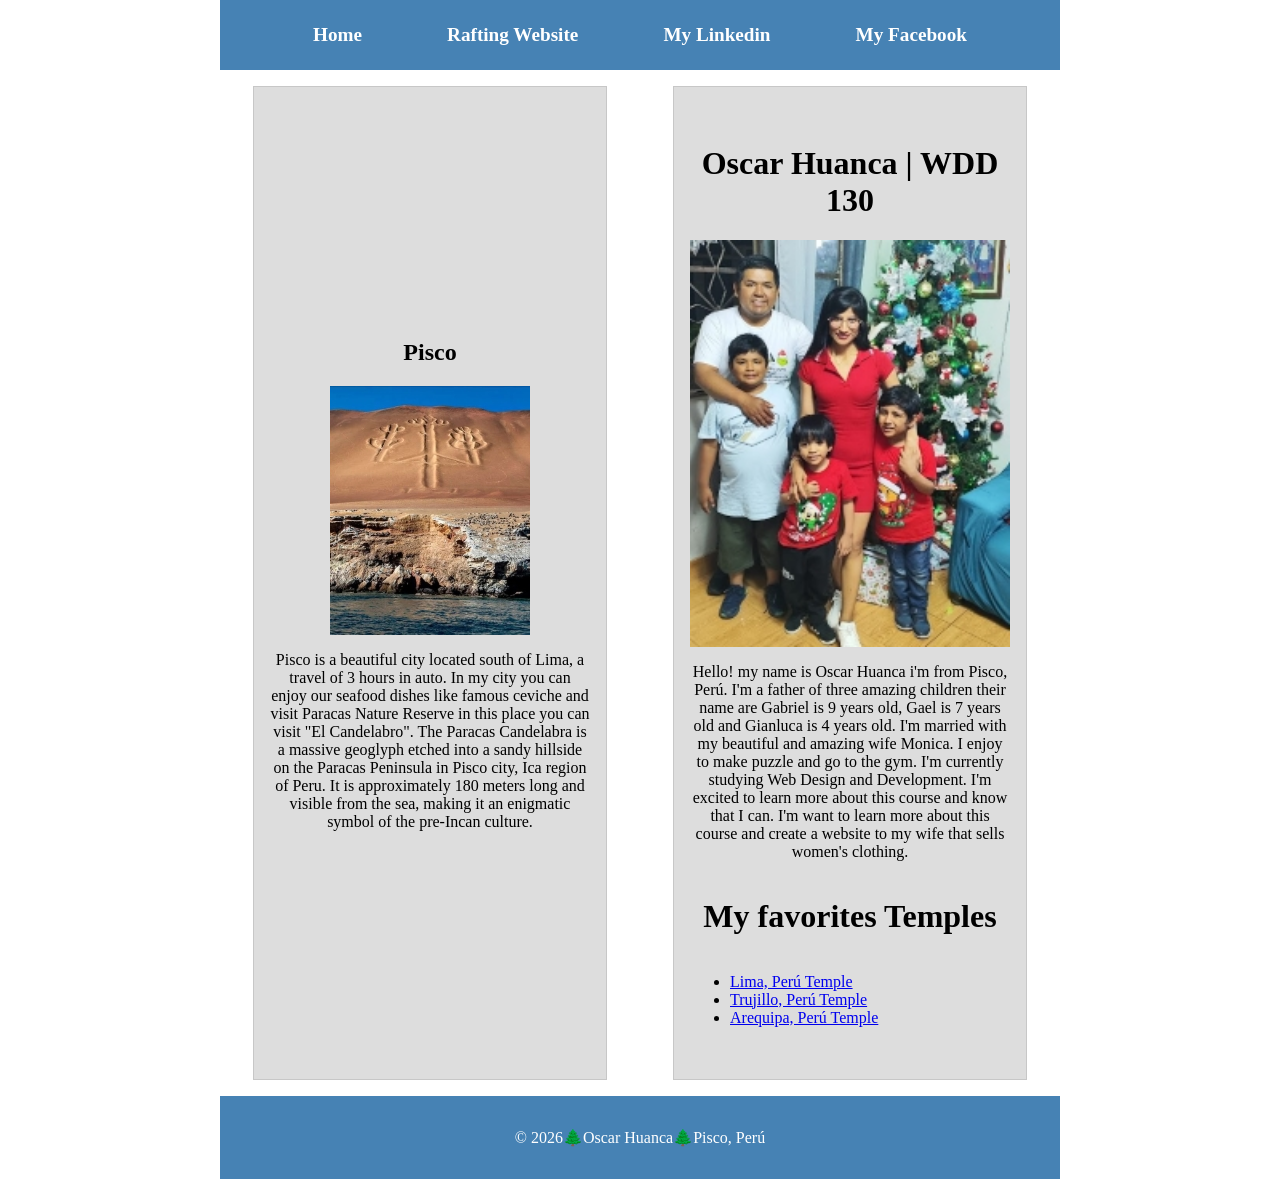
<file: index.html>
<!DOCTYPE html>
<html lang="en">

<head>
    <meta charset="UTF-8">
    <meta name="viewport" content="width=device-width, initial-scale=1.0">
    <meta name="description"
      content="Oscar Huanca, WDD130 This is My first Blog and I am going to show about who I am and places of my home, I hope enjoy it.">
    <meta name="author" content="Oscar Huanca">
    <title>Oscar Huanca | WDD 130</title>
    <link rel="stylesheet" href="styles/styles.css">
</head>

<body>
    <header>
        <nav>
            <a href="#">Home</a>
            <a href="wwr/">Rafting Website</a>
            <a href="https://www.linkedin.com/in/oscar-alejandro-huanca-maldonado-439781163/">My Linkedin</a>
            <a href="https://www.facebook.com/oscar.alejandro.598263">My Facebook</a>
        </nav>
    </header>
    <div class="grid">
    <main class="box">
        
        <h1>Oscar Huanca | WDD 130</h1>
        <img src="images/profile.jpg" alt="Hola soy Oscar Huanca y mi familia">
        <p>Hello! my name is Oscar Huanca i'm from Pisco, Perú. I'm a father of three amazing
            children their name are Gabriel is 9 years old, Gael is 7 years old and Gianluca is 4
            years old. I'm married with my beautiful and amazing wife Monica. I enjoy to make puzzle
            and go to the gym. I'm currently studying Web Design and Development. I'm excited to
            learn more about this course and know that I can. I'm want to learn more about this
            course and create a website to my wife that sells women's clothing.
        </p>
        <h1>My favorites Temples</h1>
    <ul>
        <li><a href="https://www.churchofjesuschrist.org/imgs/b800f5245ce311fb987aabd6ee6b2230b7c8b04f/full/640%2C/0/default" target="_blank">Lima, Perú Temple</a></li>
        <li><a href="https://www.churchofjesuschrist.org/imgs/9943a99ff243f011c0533e3633cf9ecee0829628/full/640%2C/0/default" target="_blank">Trujillo, Perú Temple</a></li>
        <li><a href="https://churchofjesuschrist.org/imgs/55f6c59ce8f9c093a9c689067f8674335de544e2/full/640%2C/0/default" target="_blank">Arequipa, Perú Temple</a></li>
    </ul>
    </main>
    
    <aside class="box">
        <h2>Pisco</h2>
        <img src="images/paracas-candelabro.jpg" alt="Candelabro de Pisco">
        <p>Pisco is a beautiful city located south of Lima, a travel of 3 hours in auto. In my city
            you can enjoy our seafood dishes like famous ceviche and visit Paracas Nature Reserve in
            this place you can visit "El Candelabro". The Paracas Candelabra is a massive geoglyph
            etched into a sandy hillside on the Paracas Peninsula in Pisco city, Ica region of Peru.
            It is
            approximately 180 meters long and visible from the sea, making it an enigmatic symbol of
            the pre-Incan culture.
        </p>
    </aside>
    </div>
    <footer>
        <p>© 2026🌲Oscar Huanca🌲Pisco, Perú</p>
    </footer>
    <br>
</body>

</html>
</file>
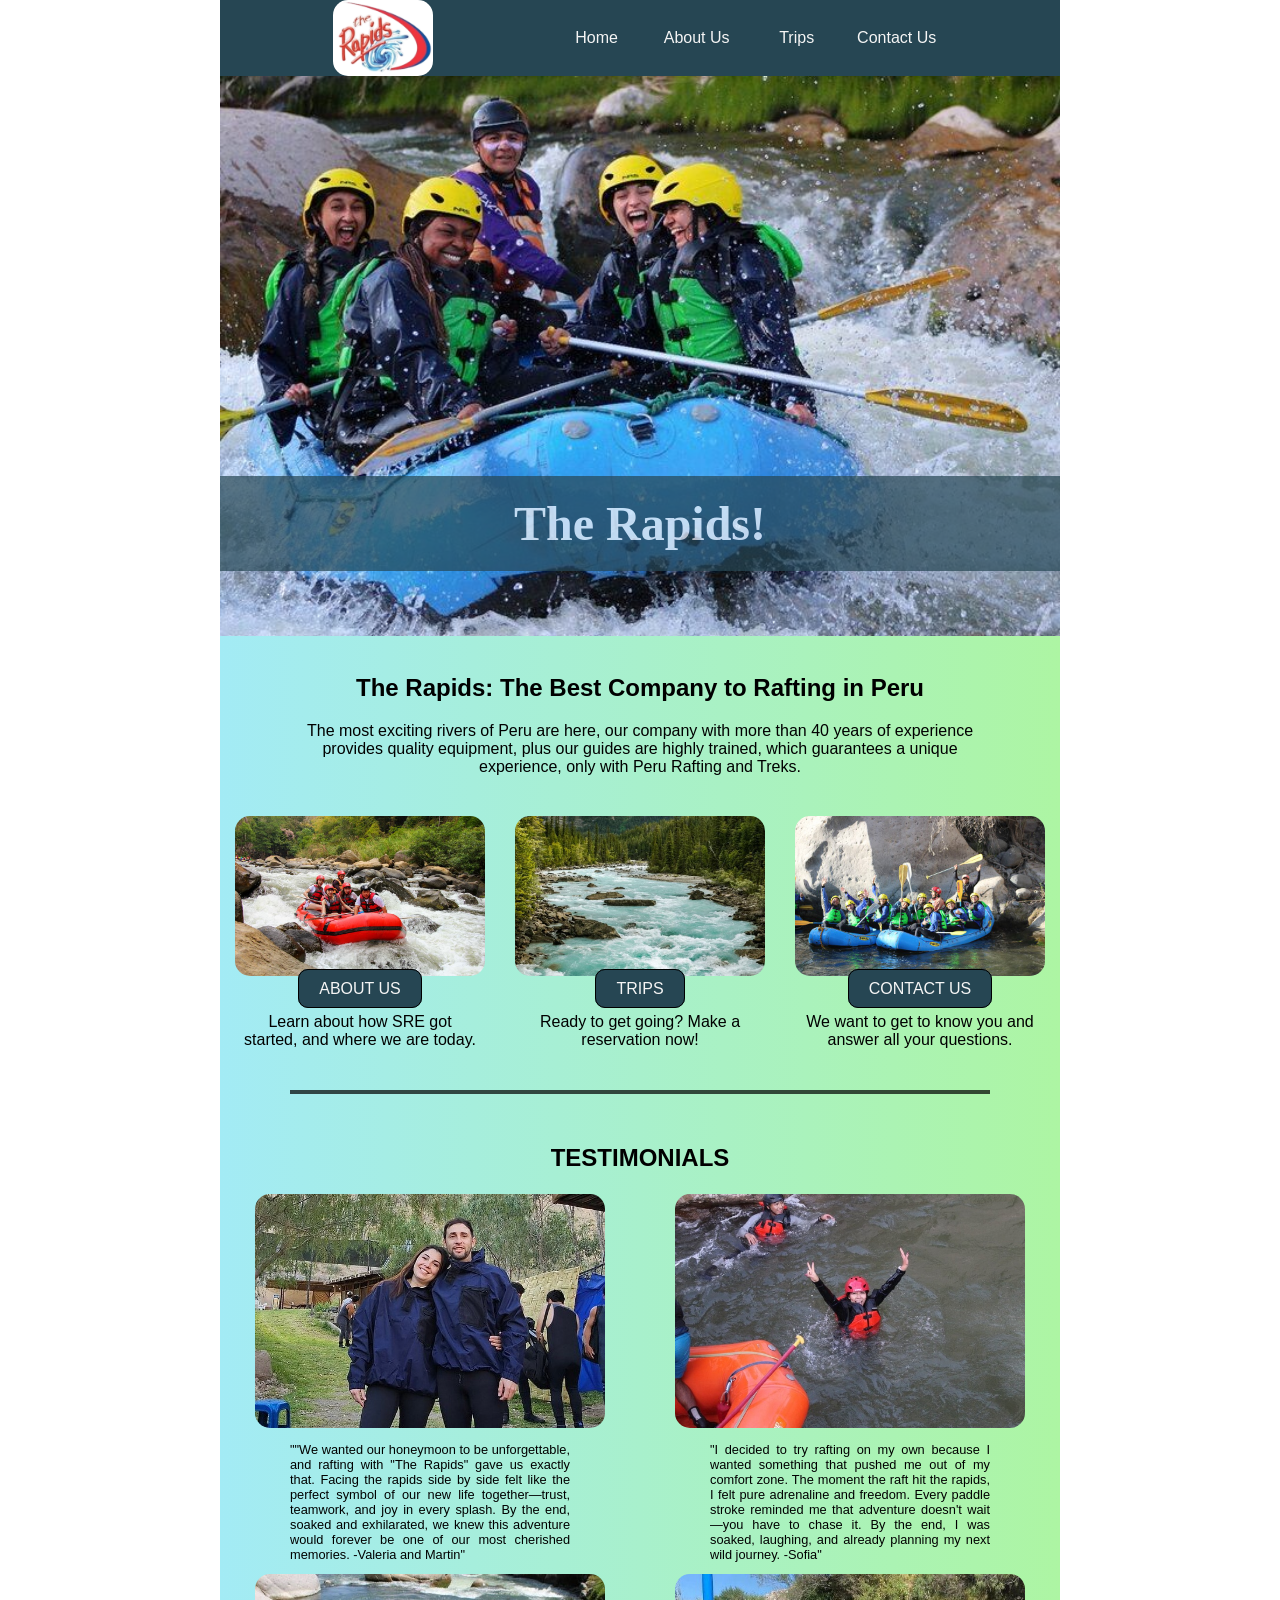
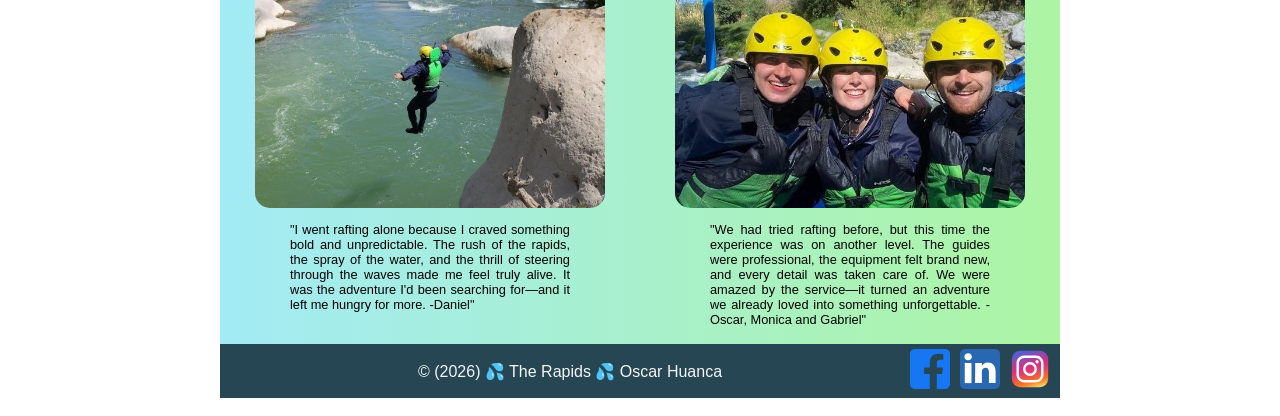
<file: wwr/index.html>
<!DOCTYPE html>
<html lang="en">

<head>
    <meta charset="UTF-8">
    <meta name="viewport" content="width=device-width, initial-scale=1.0">
    <meta name="description"
      content="Oscar Huanca, WDD130 This is My first Blog and I am going to show about who I am and places of my home, I hope enjoy it.">
    <meta name="author" content="Oscar Huanca">
    <title>Oscar Huanca | WDD 130</title>
    <link rel="stylesheet" href="styles/rafting.css">
</head>

<body>
    <header>
        <img src="images/rapids_logo.png" alt="The Rapids Logo">
        <nav>
            <a href="index.html" class="1">Home</a>
            <a href="about.html" class="2">About Us</a>
            <a href="trips.html" class="3">Trips</a>
            <a href="contact.html" class="4">Contact Us</a>
        </nav>
    </header>
    <main>
        <div class="hero-home">
            <article>
                <h1>The Rapids!</h1>
                <img src="images/home-img.jpg" width="840" alt="Main image ">
            </article>
        </div>
        <section class="container-home">
            <div class="container-h1">
                <h1>The Rapids: The Best Company to Rafting in Peru</h1>
                <p>The most exciting rivers of Peru are here, our company with more than 40 years of
                    experience
                    provides quality equipment, plus our guides are highly trained, which guarantees
                    a unique
                    experience, only with Peru Rafting and Treks.</p>
            </div>
            <figure class="rig-img">
                <img src="images/rafting-1.jpg" width="250" height="160" alt=""><br>
                <a href="about.html">ABOUT US</a>
                <p>Learn about how SRE got started, and where we are today.</p>
            </figure>
            <figure class="rig-img">
                <img src="images/trips-image.jpg" width="250" height="160" alt=""><br>
                <a href="trips.html">TRIPS</a>
                <p>Ready to get going? Make a reservation now!</p>
            </figure>
            <figure class="rig-img">
                <img src="images/link-contact-img.jpg" width="250" height="160" alt=""><br>
                <a href="contact.html">CONTACT US</a>
                <p>We want to get to know you and answer all your questions.</p>
            </figure>
        </section>
        <hr>
    </main>
    <aside class="box">
        <h2>TESTIMONIALS</h2>
        <figure>
            <img src="images/testimony-1.jpg" alt="Image of the first testimony">
            <figcaption>""We wanted our honeymoon to be unforgettable, and rafting with "The Rapids"
                gave us exactly that.
                Facing the rapids side by side felt like the perfect symbol of our new life
                together—trust,
                teamwork, and joy in every splash. By the end, soaked and exhilarated, we knew this
                adventure would
                forever be one of our most cherished memories. -Valeria and Martin" </figcaption>
        </figure>
        <figure>
            <img src="images/testimony-2.jpg" alt="Image of the second testimony">
            <figcaption>"I decided to try rafting on my own because I wanted something that pushed
                me out of my comfort
                zone. The moment the raft hit the rapids, I felt pure adrenaline and freedom. Every
                paddle stroke
                reminded me that adventure doesn't wait—you have to chase it. By the end, I was
                soaked, laughing,
                and already planning my next wild journey. -Sofia"</figcaption>
        </figure>
        <figure>
            <img src="images/testimony-3.jpg" alt="Image of the third testimony">
            <figcaption>"I went rafting alone because I craved something bold and unpredictable. The
                rush of the rapids, the
                spray of the water, and the thrill of steering through the waves made me feel truly
                alive. It was
                the adventure I'd been searching for—and it left me hungry for more. -Daniel"
            </figcaption>
        </figure>
        <figure>
            <img src="images/testimony-4.jpg" alt="Image of the fourth testimony">
            <figcaption>"We had tried rafting before, but this time the experience was on another
                level. The guides were
                professional, the equipment felt brand new, and every detail was taken care of. We
                were amazed by
                the service—it turned an adventure we already loved into something unforgettable.
                -Oscar, Monica and Gabriel"</figcaption>
        </figure>
    </aside>
    </div>
    <footer>
        <nav class="socialmedia">
            <p>© (2026) 💦 The Rapids 💦 Oscar Huanca</p>
            <div class="socialweb">
                <a href="https://facebook.com"><img src="images/facebook.svg"
                      alt="Facebook Icon"></a>
                <a href="https://linkedin.com"><img src="images/linkedin.svg"
                      alt="LinkedIn Icon"></a>
                <a href="https://instagram.com"><img src="images/instagram.svg"
                      alt="Instagram Icon"></a>
            </div>
        </nav>
    </footer>
    <br>
</body>

</html>
</file>
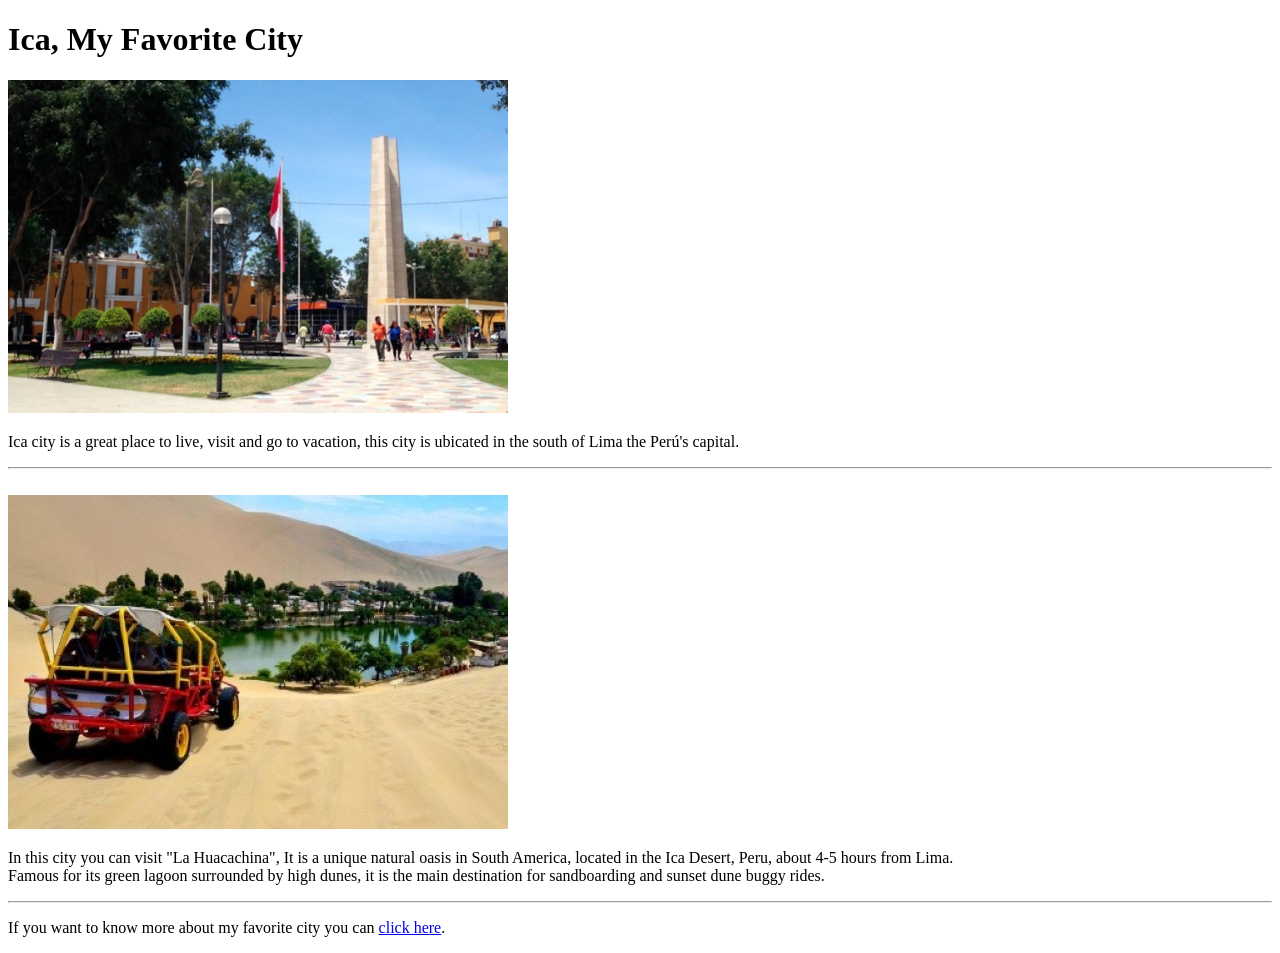
<file: week01/favorite-city.html>
<!DOCTYPE html>
<html lang="en-US">

<head>
    <meta charset="UTF-8">
    <meta name="viewport" content="width=device-width, initial-scale=1.0">
    <title>Ica my favorite city</title>
</head>

<body>
    <h1>Ica, My Favorite City</h1>
    <img src="images/ica-plaza-de-armas.jpg" alt="Ica, Plaza de Arnas">
    <p>Ica city is a great place to live, visit and go to vacation, this city is ubicated in the
        south of Lima the Perú's capital.</p>
    <hr><br>
    <img src="images/huacachina-ica.jpg" alt="Huacachina Oasis">
    <p>In this city you can visit "La Huacachina", It is a unique natural oasis in South
        America,
        located in the Ica Desert, Peru, about 4-5 hours from
        Lima. <br>Famous for its green lagoon surrounded by high dunes, it is the main destination
        for sandboarding and sunset dune buggy rides. </p>
    <hr>
    <p>If you want to know more about my favorite city you can <a target="_blank"
          href="https://www.youtube.com/watch?v=APFljfjcNtE">click here</a>.</p>
</body>

</html>
</file>
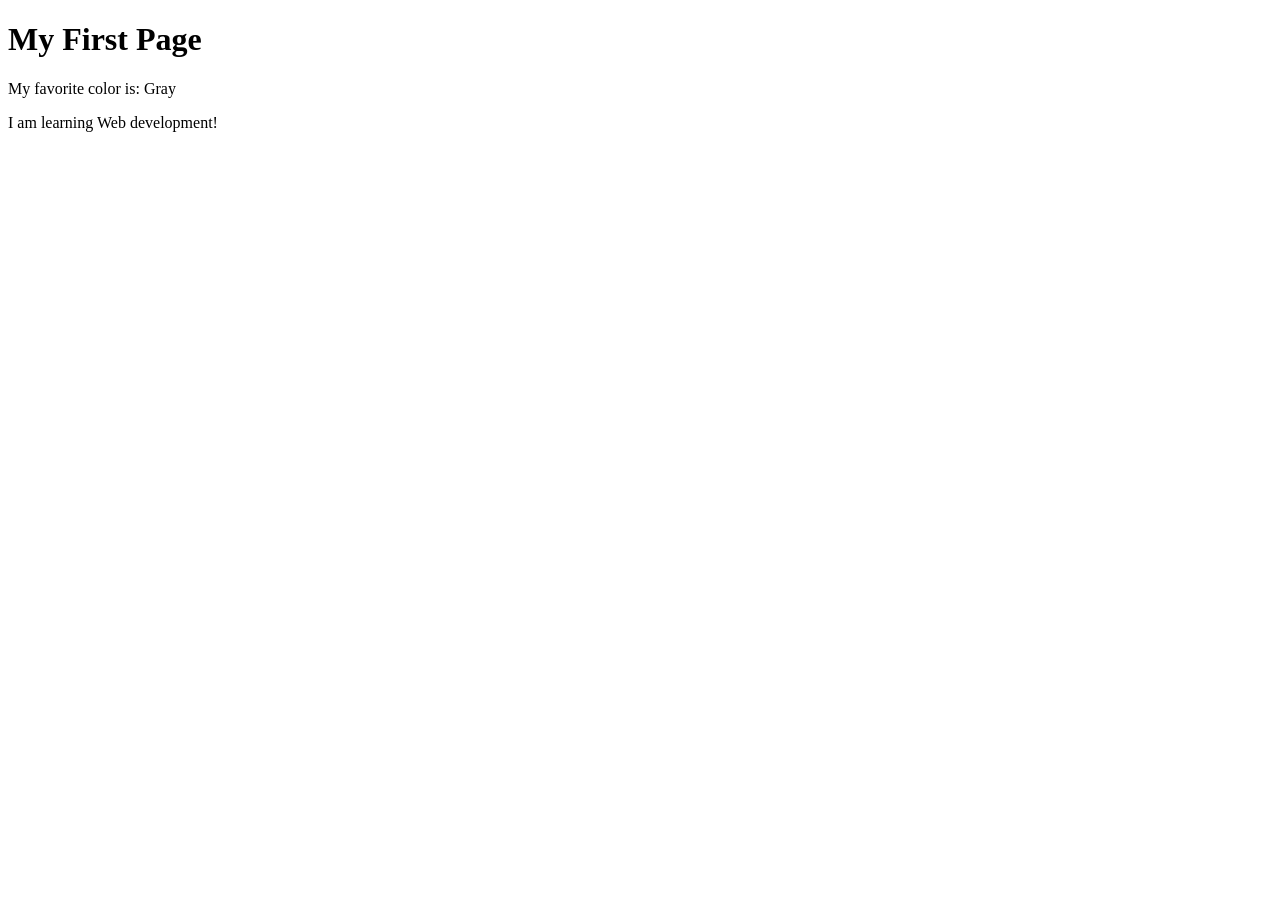
<file: week01/first-page.html>
<!DOCTYPE html>
<html lang="en">

<head>
    <meta charset="UTF-8">
    <meta name="viewport" content="width=device-width, initial-scale=1.0">
    <title>My First Page</title>
</head>

<body>
    <h1>My First Page</h1>
    <p>My favorite color is: Gray</p>
    <p>I am learning Web development!</p>
</body>

</html>
</file>
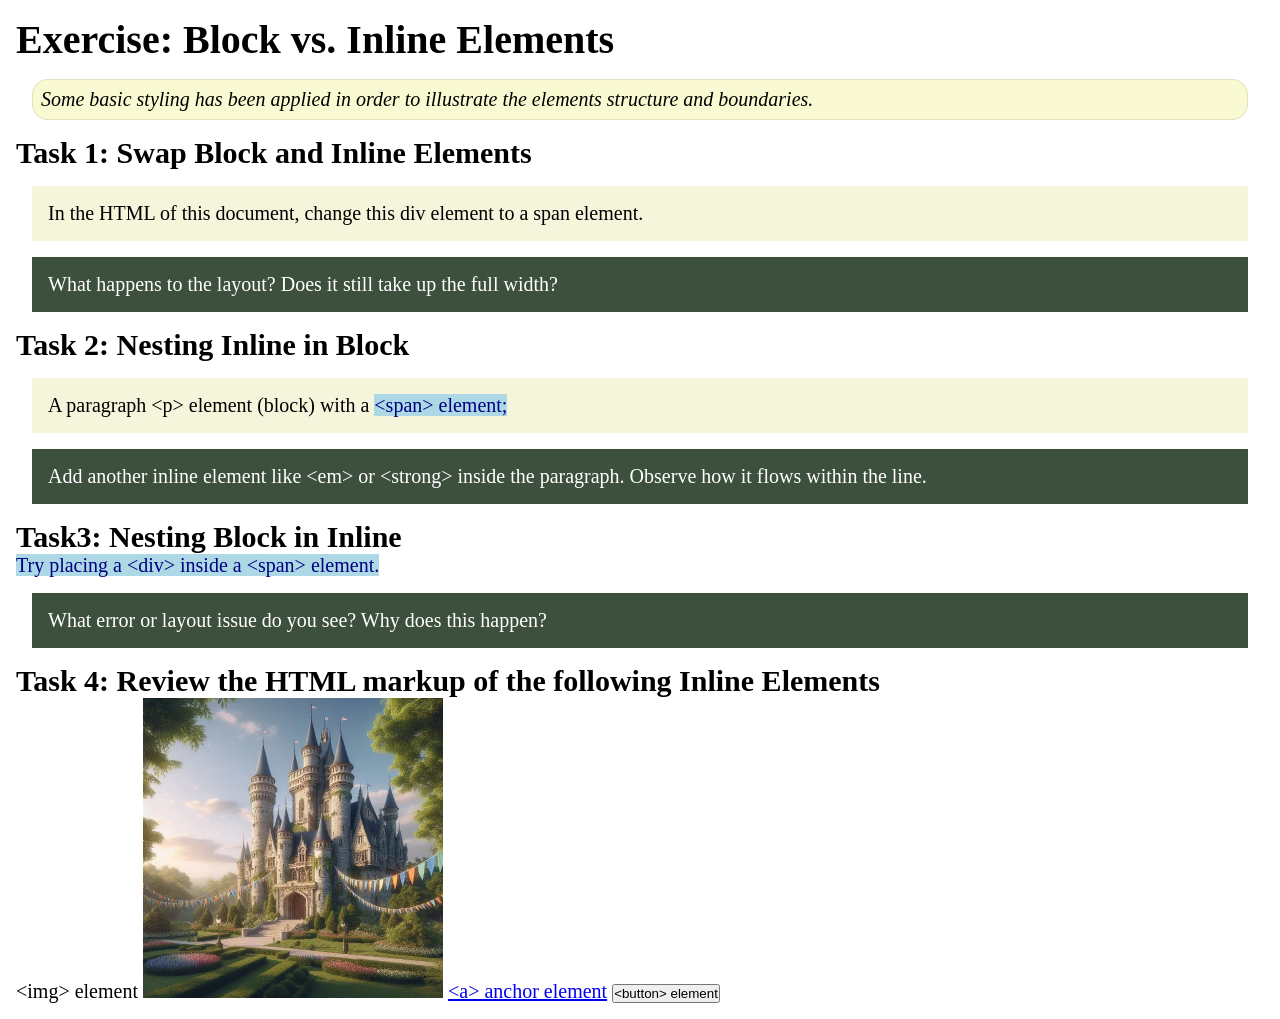
<file: week02/block-vs-inline.html>
<!DOCTYPE html>
<html lang="en">

<head>
    <meta charset="UTF-8">
    <meta name="viewport" content="width=device-width, initial-scale=1.0">
    <title>Exercise: Block vs. Inline Elements</title>
    <link rel="stylesheet" href="styles/block-vs-inline.css">
</head>

<body>
    <main>
        <h1>Exercise: Block vs. Inline Elements</h1>
        <p class="note">Some basic styling has been applied in order to illustrate the elements structure and
            boundaries.</p>

        <h2>Task 1: Swap Block and Inline Elements</h2>
        <div>In the HTML of this document, change this div element to a span element.</div>

        <p class="question">What happens to the layout? Does it still take up the full width?</p>

        <h2>Task 2: Nesting Inline in Block</h2>
        <p>A paragraph &lt;p&gt; element (block) with a <span>&lt;span&gt; element;</span></p>
        <p class="question">Add another inline element like &lt;em&gt; or &lt;strong&gt; inside the paragraph. Observe
            how it flows within the line.</p>

        <h2>Task3: Nesting Block in Inline</h2>
        <span>Try placing a &lt;div&gt; inside a &lt;span&gt; element.</span>
            <p class="question">What error or layout issue do you see? Why does this happen?</p>


            <h2>Task 4: Review the HTML markup of the following Inline Elements</h2>
        &lt;img&gt; element
        <img src="images/castle.webp" alt="placeholder image (images are inline)" width="300" height="300">
        <a href="https://churchofjesuschrist.org">&lt;a&gt; anchor element</a>
        <button type="button">&lt;button&gt; element</button>
    </main>
</body>

</html>
</file>
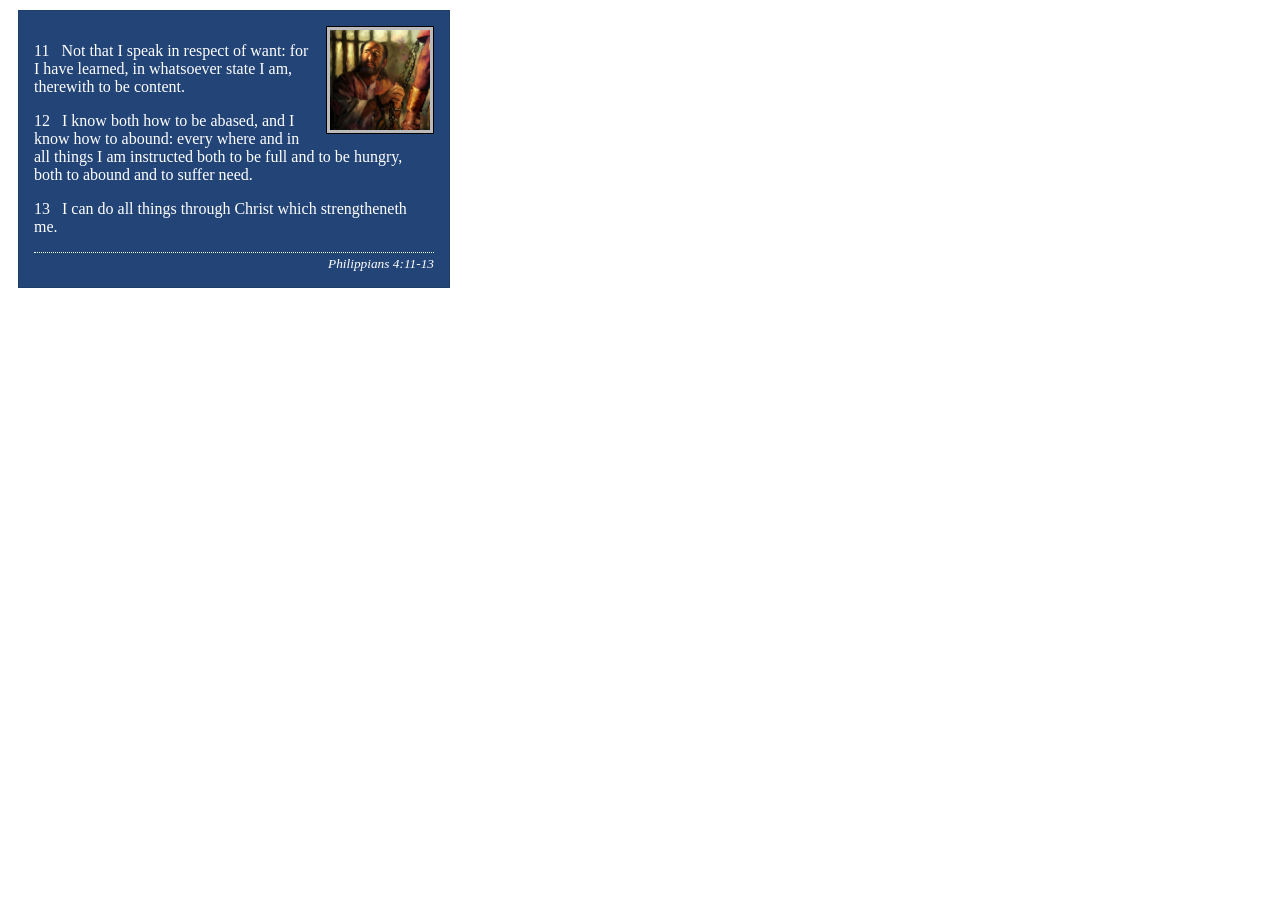
<file: week02/box-model-solution.html>
<!DOCTYPE html>
<html lang="en">
<head>
    <meta charset="UTF-8">
    <meta name="viewport" content="width=device-width, initial-scale=1.0">
    <title>Box Model Activity</title>
    <link rel="stylesheet" href="styles/box-model-solution.css">
</head>
<body>
    <main>
        <div class="callout">
            <img src="images/apostle-paul-imprisoned.webp" alt="Paul the Apostle - Imprisoned in Rome" width="200" height="200">
            <blockquote>
                <p>11 &nbsp; Not that I speak in respect of want: for I have learned, in whatsoever state I am, therewith to be content.</p>
                <p>12 &nbsp; I know both how to be abased, and I know how to abound: every where and in all things I am instructed both to be full and to be hungry, both to abound and to suffer need.</p>
                <p>13 &nbsp; I can do all things through Christ which strengtheneth me.</p>
            </blockquote>
            <cite>Philippians 4:11-13</cite>
        </div>
    </main>
</body>
</html>
</file>
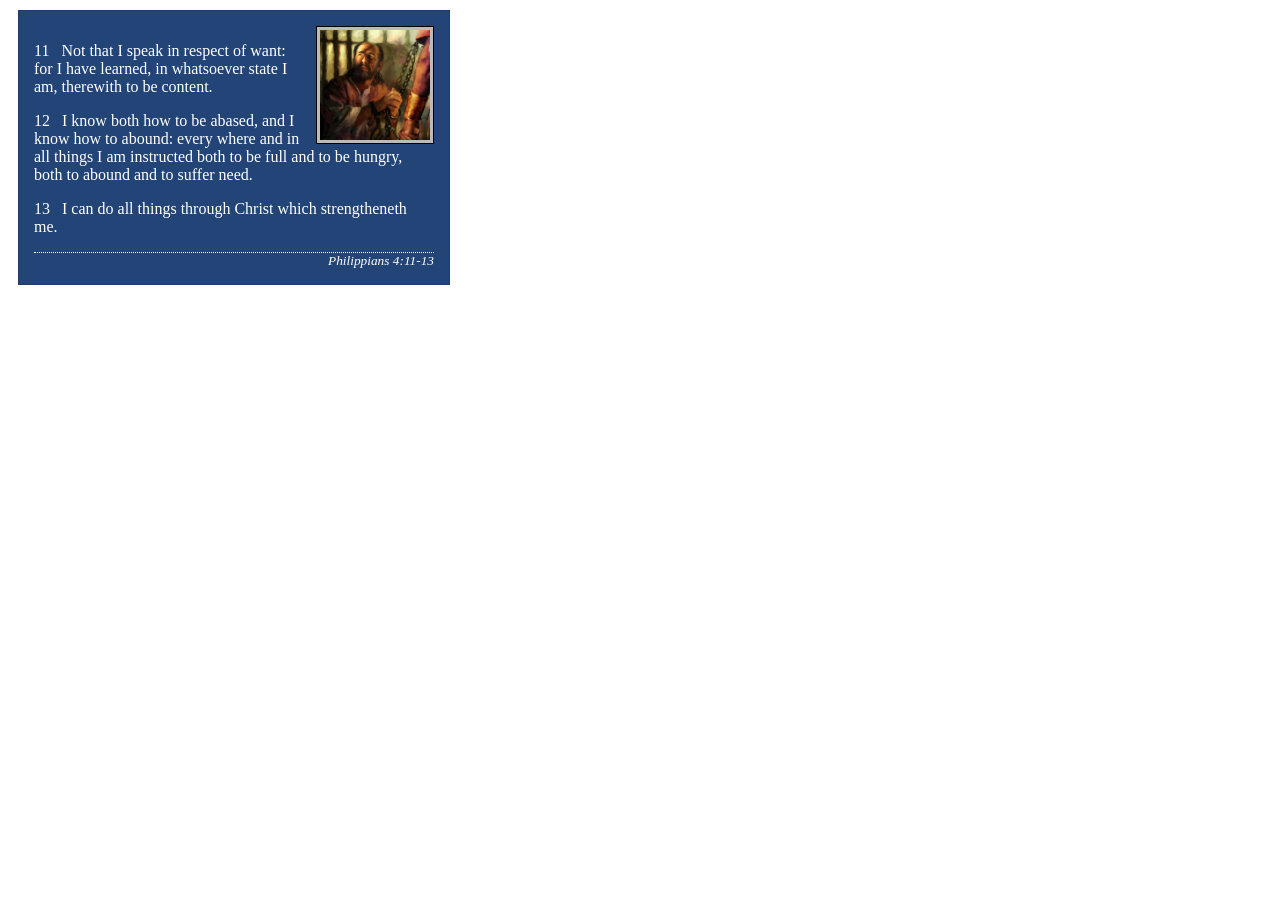
<file: week02/box-model.html>
<!DOCTYPE html>
<html lang="en">

<head>
    <meta charset="UTF-8">
    <meta name="viewport" content="width=device-width, initial-scale=1.0">
    <title>Box Model Activity</title>
    <link rel="stylesheet" href="styles/box-model.css">
</head>

<body>
    <main>
        <div class="callout">
            <img src="images/apostle-paul-imprisoned.webp"
              alt="Paul the Apostle - Imprisoned in Rome" width="200" height="200">
            <blockquote>
                <p>11 &nbsp; Not that I speak in respect of want: for I have learned, in whatsoever
                    state I am, therewith to be content.</p>
                <p>12 &nbsp; I know both how to be abased, and I know how to abound: every where and
                    in all things I am instructed both to be full and to be hungry, both to abound
                    and to suffer need.</p>
                <p>13 &nbsp; I can do all things through Christ which strengtheneth me.</p>
            </blockquote>
            <cite>Philippians 4:11-13</cite>
        </div>
    </main>
</body>

</html>
</file>
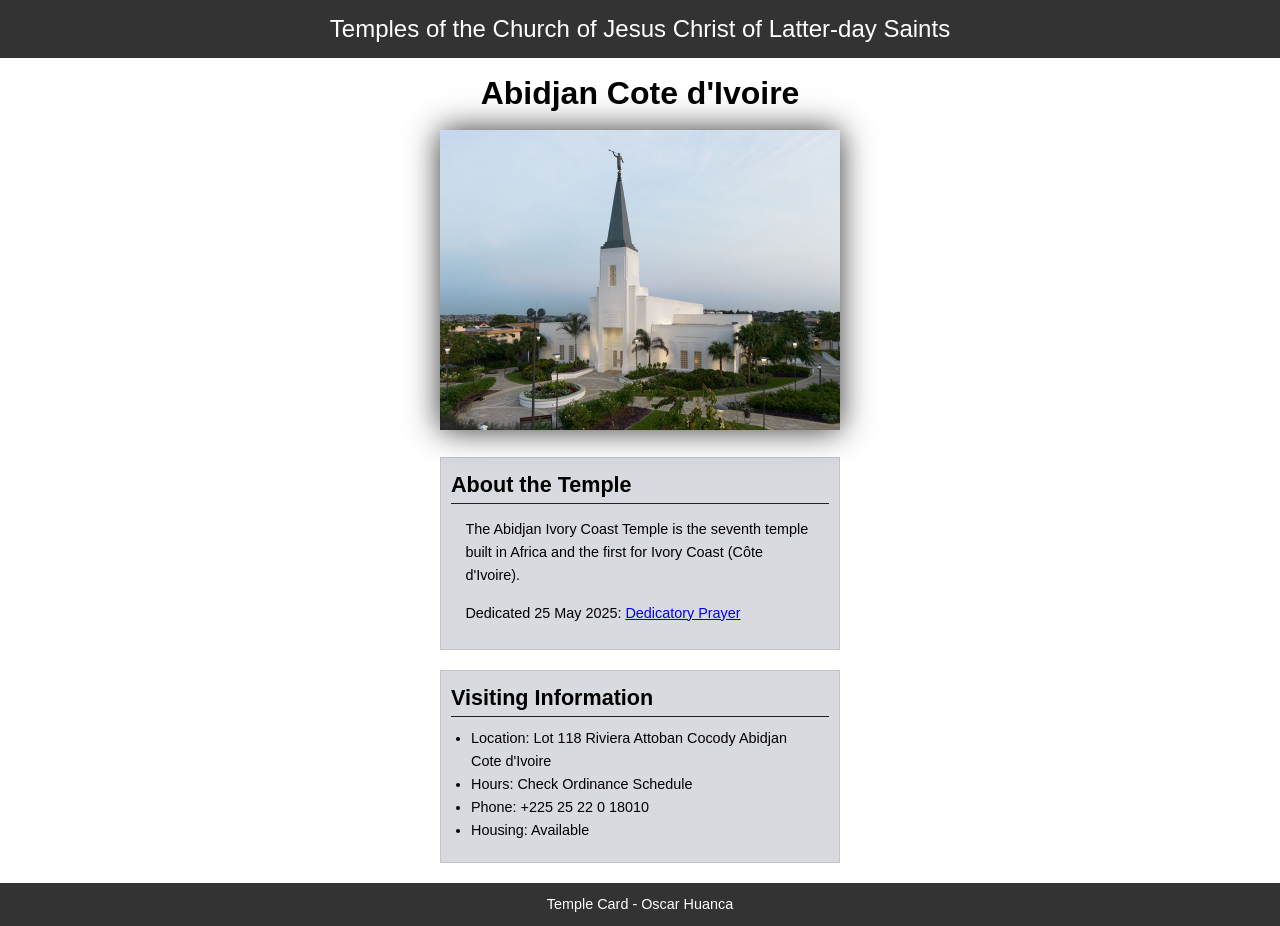
<file: week02/temple.html>
<!DOCTYPE html>
<html lang="en">

<head>
    <meta charset="UTF-8">
    <meta name="viewport" content="width=device-width, initial-scale=1.0">
    <title>Temple Card - Abidjan Cote d'Ivoire</title>
    <link rel="stylesheet" href="styles/temple.css">
</head>

<body>
    <header>
        <p>Temples of the Church of Jesus Christ of Latter-day Saints</p>
    </header>
    <main>
        <h1>Abidjan Cote d'Ivoire</h1>
        <picture>
            <img src="images/abidjan-ivory-coast.jpeg" alt="Abidjan Cote d'Ivoire Temple">
        </picture>
        <section>
            <h2>About the Temple</h2>
            <p>The Abidjan Ivory Coast Temple is the seventh temple built in Africa and the first
                for Ivory Coast (Côte
                d'Ivoire).</p>
            <p>Dedicated 25 May 2025: <a
                  href="https://www.churchofjesuschrist.org/temples/dedicatory-prayer/abidjan-ivory-coast-temple/2025-05-25?lang=eng"
                  target="_blank" rel="noopener noreferrer">Dedicatory Prayer</a></p>
        </section>
        <section>
            <h2>Visiting Information</h2>
            <ul>
                <li>Location: Lot 118 Riviera Attoban Cocody Abidjan Cote d'Ivoire</li>
                <li>Hours: Check Ordinance Schedule</li>
                <li>Phone: +225 25 22 0 18010</li>
                <li>Housing: Available</li>
            </ul>
        </section>
    </main>
    <footer>
        <p>Temple Card - Oscar Huanca</p>
    </footer>
</body>

</html>
</file>
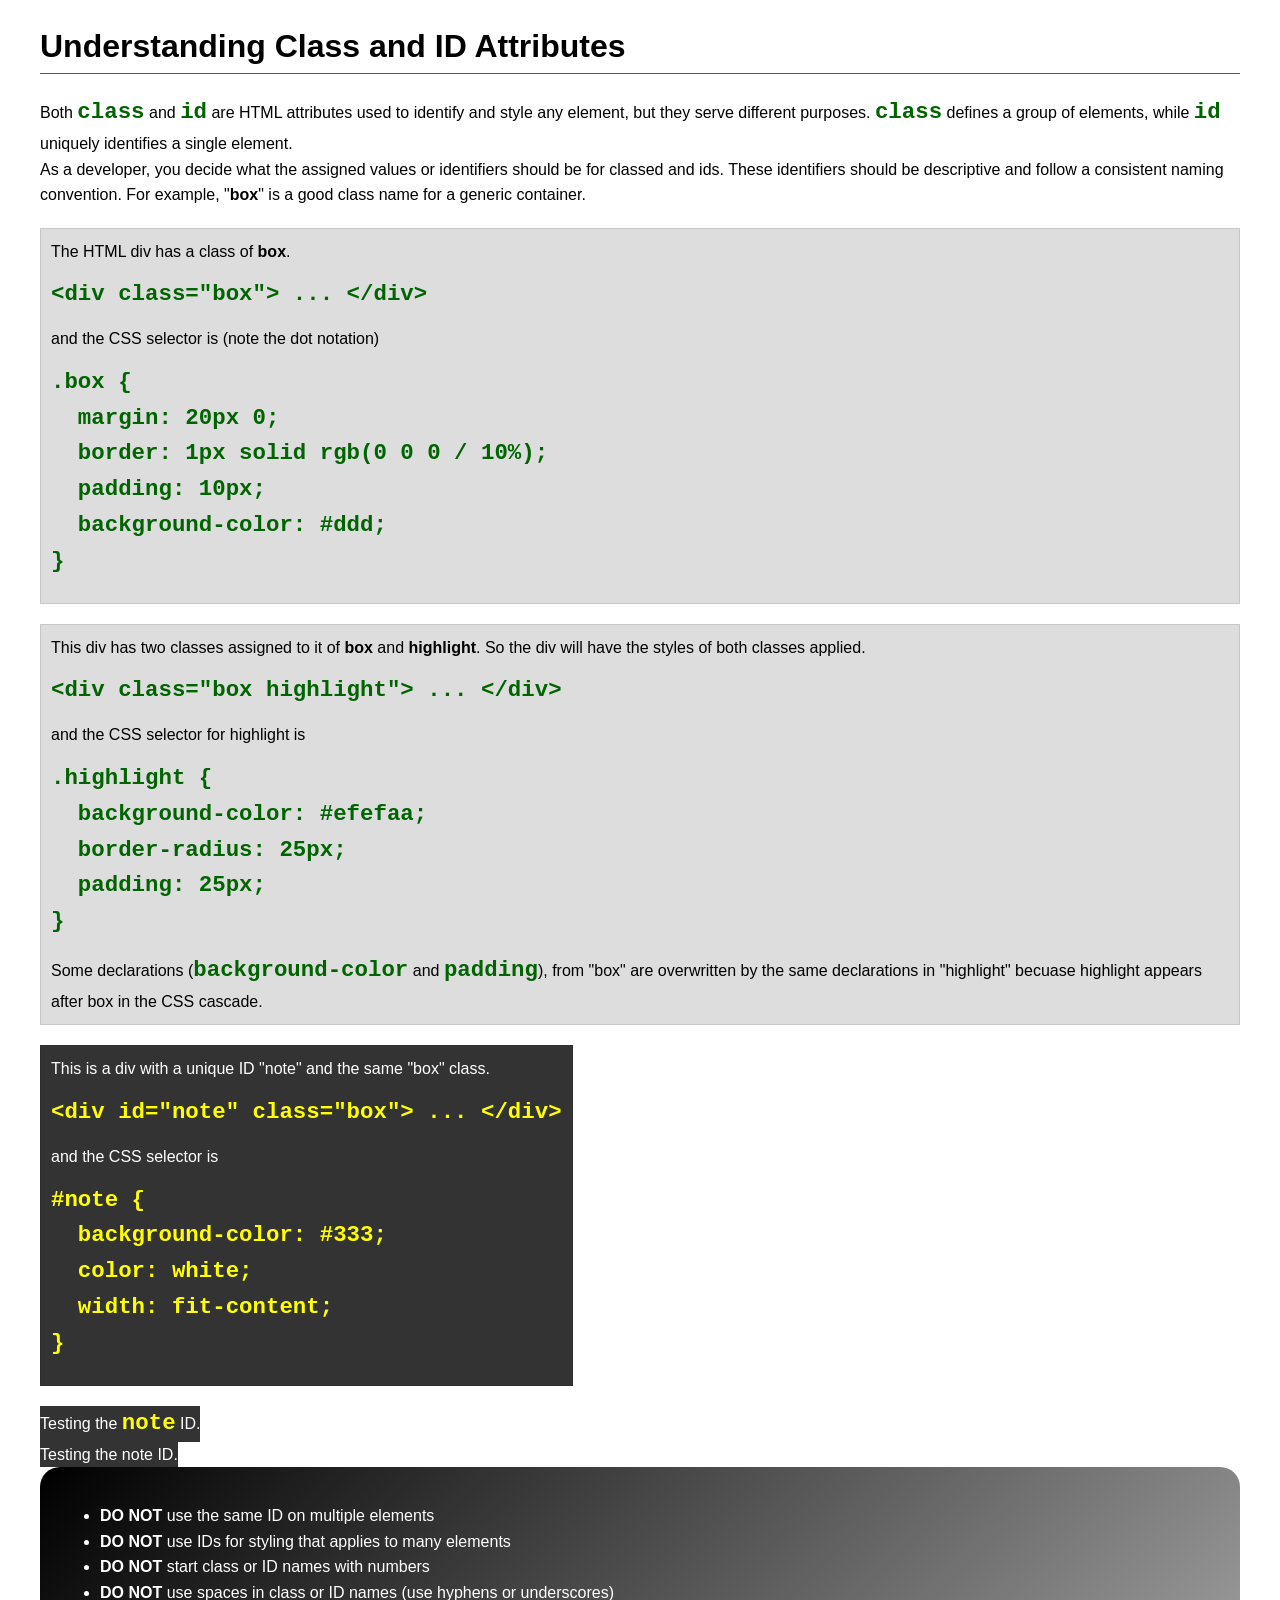
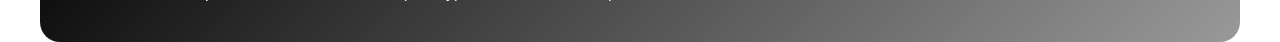
<file: week03/class-and-id.html>
<!DOCTYPE html>
<html lang="en">

<head>
    <meta charset="UTF-8">
    <meta name="viewport" content="width=device-width, initial-scale=1.0">
    <title>Class vs ID Attributes</title>
    <link rel="stylesheet" href="styles/class-and-id.css">
</head>

<body>
    <h1>Understanding Class and ID Attributes</h1>
    <p>Both <code>class</code> and <code>id</code> are HTML attributes used to identify and style any element, but they
        serve different purposes. <code>class</code> defines a group of elements, while <code>id</code> uniquely
        identifies a single element.</p>
    <p>As a developer, you decide what the assigned values or identifiers should be for classed and ids. These
        identifiers should be
        descriptive and follow a consistent naming convention. For example, "<strong>box</strong>" is a good class name
        for a generic container.</p>
    <div class="box">
        <p>The HTML div has a class of <strong>box</strong>.</p>
        <pre><code class="html">&lt;div class="box"&gt; ... &lt;/div&gt;</code></pre>
        and the CSS selector is (note the dot notation)
        <pre><code class="css">.box {
  margin: 20px 0;
  border: 1px solid rgb(0 0 0 / 10%);
  padding: 10px;
  background-color: #ddd; 
}</code></pre>
    </div>

    <div class="box">
        <p>This div has two classes assigned to it of <strong>box</strong> and <strong>highlight</strong>. So the div
            will have the styles of both classes applied.</p>
        <pre><code class="html">&lt;div class="box highlight"&gt; ... &lt;/div&gt;</code></pre>
        and the CSS selector for highlight is
        <pre><code class="css">.highlight {
  background-color: #efefaa;
  border-radius: 25px;
  padding: 25px;
}</code></pre>
<p>Some declarations (<code>background-color</code> and <code>padding</code>), from "box" are overwritten by the same declarations in "highlight" becuase highlight appears after box in the CSS cascade.</p>
    </div>

    <div id="note" class="box">
        <p>This is a div with a unique ID "note" and the same "box" class.</p>
        <pre><code class="html">&lt;div id="note" class="box"&gt; ... &lt;/div&gt;</code></pre>
        and the CSS selector is
        <pre><code class="css">#note {
  background-color: #333;
  color: white;
  width: fit-content;
}</code></pre>
    </div>

    <div id="note">
        <p>Testing the <code>note</code> ID.</p>
    </div>

    <div id="note">
        <p>Testing the note ID.</p>
    </div>

    <section id="best-practice">
        <ul>
            <li><strong>DO NOT</strong> use the same ID on multiple elements</li>
            <li><strong>DO NOT</strong> use IDs for styling that applies to many elements</li>
            <li><strong>DO NOT</strong> start class or ID names with numbers</li>
            <li><strong>DO NOT</strong> use spaces in class or ID names (use hyphens or underscores)</li>
        </ul>
    </section>




</body>

</html>
</file>
<file: styles/styles.css>
/* * {
    margin: 0;
    padding: 0;
    box-sizing: border-box;
}

:root {
    --principal-text-color: #ffffff;
    --second-text-color: #333;
    --hover-color: cornflowerblue;
    --pad-0: 0rem;
    --pad-1: 1rem;
    --border: 1px solid rgb(0 0 0 / 0.2);
    --bs: 0 0 0.5rem rgba(0 0 0 / .6);
}

nav {
    max-width: 840px;
}

main {
    max-width: 840px;
}

aside {
    max-width: 840px;
}

nav {
    width: 20rem;
    margin: 1rem;
    background-color: #333;
    padding: 1rem;
}

nav a {
    background-color: #333;
    padding: 0rem;
    color: #ffffff;
    text-align: center;
    display: block;
}

header a {
    transition: color 0.3s ease;
    color: #ffffff;
    text-decoration: none;
}

header a:hover {
    color: cornflowerblue;
}

main {
    width: 550px;
}

main img {
    width: 150px;
    height: auto;
    border: 1px solid rgb(0 0 0 / 0.2);
    padding: .5rem;
    box-shadow: 0 0 0.5rem rgba(0 0 0 / .6);
    float: right;
    margin: 0 0 1rem 1rem;
}

ul {
    text-align: justify;
    /* margin: 1rem; */
/* }

li a {
    margin-left: 1rem;
    padding: 0rem;
    color: #333;
    text-align: justify;
    display: block;
}

li a:hover {
    color: cornflowerblue;
}

aside {
    width: 20rem;
    margin: 1rem;
    border: 1px solid rgb(0 0 0 / 0.2);
    padding: 1rem;
    background-color: #eee;
    color: #333;
    text-align: center;
    position: relative;
}

aside img {
    width: 200px;
    height: auto;
    box-shadow: 0 0 0.5rem rgba(0 0 0 / .6);
}

aside h2 {
    position: absolute;
    top: 100px;
    left: 200px;
}

h1 {
    color: #000;
}

hr {
    width: 20rem;
    margin-left: 15px;
}

aside p {
    padding: 0;
    text-align: justify;
}

main p {
    padding: 0;
    text-align: justify;
}

footer {
    width: 20rem;
    margin-top: 15px;
    margin-left: 15px;
    border-top: 1px solid #000;
    text-align: center;
    background-color: #333;
    padding: 1rem;
    color: #ffffff;
}

/* Class Selectors */



header, footer, body {
  max-width: 840px;
  margin: 0 auto;
  text-align: center;
}

nav, footer {
  background-color: steelblue;
  padding: 1rem;
  display: flex;
  justify-content: space-evenly;
  align-items: center;
}

nav a {
  display: block;
  padding: 0.5rem;
  text-decoration: none;
  font-size: 1.2rem;
  font-weight: 700;
  color: #fff; /* shorthand for white */
}

.grid {
  display: grid;
  display: flex;
  flex-direction: row-reverse; 
  /* grid-template-rows: 100%; */
  justify-content: space-around;
}

ul {
    text-align: justify;
}
    
aside {
  grid-row: 1/2;
  position: relative;
  align-items: center;
}

.box {
    display: flex;
    flex-direction: column;
    justify-content: center;
    width: 20rem;
    height: 60rem;
    margin: 1rem;
    border: 1px solid rgb(0 0 0 / 10%);
    padding: 1rem;
    background-color: #ddd;
    color: #000;
}

footer {
    color: #fff;
}
</file>
<file: wwr/styles/rafting.css>
:root {
    --primary-color: #fff;
    /* forest green */
    --secondary-color: #f4a261;
    /* warm sand */
    --accent1-color: #264653;
    /* dark slate blue */
    --accent2-color: #312a93;
    /* light golden yellow */
    --white-color: #f5f5f5;
    /* White */
    --heading-font: "Times New Roman", "Georgia", serif;
    --body-font: Arial, Helvetica, sans-serif;
}

* {
    margin: 0;
    padding: 0;
    box-sizing: border-box;
}

body {
    font-family: var(--body-font);
}

header,
main,
aside,
section,
footer {
    width: 840px;
    margin: 0 auto;
    border: 1px solid var(--black-color);
}

main,
aside {
    background: linear-gradient(to right, #a3ebf5, #adf5a3);
    padding-bottom: 20px;
}

header {
    background-color: var(--accent1-color);
    display: flex;
    flex-direction: row;
    justify-content: space-evenly;
    align-items: center;
    color: var(--white-color);
}

header img {
    width: 100px;
    border-radius: 15px;
}

header nav {
    display: grid;
    grid-template-columns: repeat(4, 100px);
    grid-template-rows: 50px;
    place-items: center;
    border-radius: 10px;
}

header a {
    color: var(--white-color);
    text-decoration: none;
}

header a:hover {
    display: grid;
    color: #7fdd7a;
    width: 100px;
    height: 50px;
    border: 1px solid #7fdd7a;
    border-radius: 10px;
    place-items: center;
    transition: 0.8s;
}

.hero-about {
    position: relative;
}

.hero-about h1 {
    font-family: var(--heading-font);
    color: var(--primary-color);
    position: absolute;
    bottom: 450px;
    width: 100%;
    opacity: 0.9;
    background-color: var(--accent1-color);
    text-align: center;
    padding: 20px 0px;
    font-size: 2.5rem;
    margin-left: -10px;
}

.hero-trips h1 {
    font-family: var(--heading-font);
    color: var(--primary-color);
    font-size: 3rem;
    position: absolute;
    background-color: var(--accent1-color);
    opacity: 0.7;
    text-align: center;
    width: 840px;
    padding: 20px 0px;
    margin-top: 80px;
}

.hero-home h1 {
    font-family: var(--heading-font);
    color: var(--primary-color);
    font-size: 3rem;
    position: absolute;
    background-color: var(--accent1-color);
    opacity: 0.7;
    text-align: center;
    width: 840px;
    padding: 20px 0px;
    margin-top: 400px;
}

.hero-contact h1 {
    padding: 20px 0;
    text-align: center;
    font-size: 50px;
}

.hero-contact p {
    padding: 10px;
    text-align: center;
}

.hero-about p,
.history p {
    margin: 16px;
    padding: 0px;
    text-align: justify;
}

.hero-about article img {
    height: 130px;
    width: auto;
    float: right;
    margin-left: 20px;
    bottom: 500px;
}

.hero-about article {
    position: absolute;
    top: 400px;
    width: 100%;
    padding: 10px;
    text-align: justify;
    opacity: 0.7;
    background-color: var(--accent1-color);
    color: #fff;
}

.reservation {
    text-align: center;
    padding: 20px 0;
}

.reservation h2 {
    padding: 20px 0;
}

.reservation p {
    width: 700px;
    margin: 0 auto;
}

hr {
    width: 700px;
    margin: 0 auto;
    color: #000;
    border: 2px solid #000;
    opacity: 0.7;
}

.history {
    background-color: var(--accent1-color);
    color: var(--white-color);
    display: grid;
    grid-template-rows: 60px 200px;
    align-items: center;
    text-align: center;
    padding: 20px 0;
    margin: 20px 0;
    opacity: 0.9;
}

.history h2 {
    grid-column: 1/5;
}

.container {
    background-color: var(--accent1-color);
    display: grid;
    grid-template-rows: 80px 130px;
    grid-template-columns: repeat(5, 20%);
    align-items: center;
    text-align: center;
    opacity: 0.9;
}

.container h2 {
    grid-column: 1/6;
}

.history h2,
.container h2 {
    color: var(--secondary-color);
    opacity: 0.9;
    margin: 10px 0px;
}

.hero-about article img,
.history img,
.container img {
    border-radius: 5px;
}

.container figcaption {
    color: var(--white-color);
}

.user {
    padding: 10px;
    display: grid;
    grid-template-columns: repeat(2, 50%);
    place-items: center;
}

iframe {
    border-radius: 10px;
    border: 2px solid rgb(0 0 0);
    margin: 10px;
}

.name,
.email {
    display: grid;
    grid-template-columns: 30% 70%;
    width: 100%;
    padding: 10px 0;
}

.user label {
    display: flex;
    align-items: center;
}

input[type="text"],
[type="email"] {
    padding: 5px;
}

.radio {
    display: grid;
    grid-template-columns: 30% 70%;
    grid-template-rows: repeat(3, 1fr);
}

.radio label {
    padding: 10px 0;
}

.radio1 {
    grid-row: 1/4;
}

.message label {
    padding: 10px 0;
    align-items: center;
}

.message textarea {
    width: 100%;
    resize: none;
    padding: 5px;
}

.subscribe {
    display: flex;
    flex-direction: row-reverse;
    padding: 10px 0;
}

.submit button {
    padding: 10px 0;
    width: 100%;
    border-radius: 5px;
    background-color: var(--accent1-color);
    color: var(--white-color);
    font-size: 1.1rem;
}

.submit button:hover {
    color: #7fdd7a;
    transition: 0.9s;
}

.container-home {
    display: grid;
    grid-template-rows: 150px 300px;
    grid-template-columns: repeat(3, 1fr);
    place-items: center;
    text-align: center;
}

.container-h1 {
    grid-column: 1/4;
    width: 700px;
}

.container-h1 h1 {
    padding: 20px 0;
}

.employee {
    display: grid;
    grid-template-rows: 40px 150px;
    grid-template-columns: repeat(3, 1fr);
    place-items: center;
    text-align: center;
    /* border-top: 5px solid rgb(0, 0, 0, 0.7); */
}

.employee h2 {
    grid-column: 1/4;
}

.employee img {
    /* align-items: center; */
    border: 1.5px solid rgb(0 0 0);
    border-radius: 5px;
    width: auto;
    height: 100px;
}

.riggins-area {
    padding: 20px 0;
    display: grid;
    grid-template-rows: 60px 200px;
    grid-template-columns: repeat(3, 1fr);
    place-items: center;
    text-align: center;
    /* border-top: 5px solid rgb(0, 0, 0, 0.7); */
}

.riggins-area h2 {
    grid-column: 1/4;
}

.riggins-area img {
    /* align-items: center; */
    border: 1.5px solid rgb(0 0 0);
    border-radius: 5px;
    width: auto;
    height: 100px;
}

.rig-img figcaption {
    padding: 15px 0;
}

.lower-gorge {
    padding: 20px 0;
    display: grid;
    grid-template-rows: 60px 200px;
    grid-template-columns: repeat(2, 1fr);
    place-items: center;
    text-align: center;
}

.lower-gorge h2 {
    grid-column: 1/3;
}

.lower-gorge img {
    border: 1.5px solid rgb(0 0 0);
    border-radius: 5px;
    width: auto;
    height: 100px;
}

.rig-img a {
    text-decoration: none;
    border: 1px solid #000;
    background-color: var(--accent1-color);
    color: var(--white-color);
    padding: 10px 20px;
    border-radius: 10px;
}

.rig-img a:hover {
    color: #7fdd7a;
    transition: 0.8s;
}

.rig-img p {
    padding: 15px 0;
    width: 240px;
    margin: 0 auto;
}

.rig-img img {
    border-radius: 15px;
}

.box {
    padding: 20px 0;
    display: grid;
    grid-template-rows: 60px 380px 350px;
    grid-template-columns: repeat(2, 50%);
    text-align: center;
}

.box h2 {
    padding: 10px;
    grid-column: 1/3;
}

.box img {
    width: 350px;
    align-items: start;
    border-radius: 15px;
}

.box figcaption {
    width: 300px;
    font-size: .8rem;
    text-align: justify;
    margin: 0 auto;
    padding: 10px;
}

footer {
    background-color: var(--accent1-color);
    color: var(--white-color);
    padding: 5px 10px;
}

.socialmedia {
    display: flex;
    align-items: center;
    justify-content: space-between;
}

.socialmedia p {
    margin: 0 auto;
}

.socialweb {
    display: flex;
    gap: 10px;
}

footer img {
    width: 40px;
}
</file>
<file: week02/styles/block-vs-inline.css>
* {
    margin: 0;
    padding: 0;
}

body {
    font-size: 20px;
    margin: 1rem;
}

p,
div {
    background-color: beige;
    margin: 1rem;
    padding: 1rem;
}

span {
    color: navy;
    background-color: lightblue;
}

code {
    margin: 0;
    padding: 0;
    color: green;
    font-size: 1.2rem;
}

.note {
    font-style: italic;
    background-color: lightgoldenrodyellow;
    border-radius: 1rem;
    border: 1px solid rgb(0 0 0 / 10%);
    margin: 1rem;
    padding: .5rem;
}

.question {
    background-color: #3d503d;
    color: #fff;
}
</file>
<file: week02/styles/box-model-solution.css>
.callout {
    max-width: 400px;
    margin: 10px;
    border: 1px solid rgba(0, 0, 0, .1);
    padding: 15px;
    background-color: #247;
    color: #fff;
}

.callout img {
    float: right;
    margin: 0 0 10px 15px;
    border: 1px solid #000;
    padding: 3px;
    background-color: #bbb;
    width: 100px;
    height: auto;

}

blockquote {
    margin: 0;
}

cite {
    display: block;
    border-top: 1px dotted #fff;
    padding-top: 3px;
    text-align: right;
    font-size: smaller;
}
</file>
<file: week02/styles/box-model.css>
.callout {
    max-width: 400px;
    margin: 10px;
    border: 1px solid rgb(0 0 0 / 0.1);
    padding: 15px;
    background-color: #247;
    color: #fff;
}

.callout img {
    float: right;
    margin: 0 0 0px 15px;
    border: 1px solid #000;
    padding: 3px;
    background-color: #bbb;
    width: 110px;
    height: auto;
}

blockquote {
    margin: 0;
}

cite {
    display: block;
    border-top: 1px dotted #fff;
    text-align: right;
    font-size: smaller;
}
</file>
<file: week02/styles/temple.css>
* {
    margin: 0;
    padding: 0;
}

body {
    font-family: arial, sans-serif;
    line-height: 1.6;
}

header,
footer {
    background-color: #333;
    color: #fff;
    padding: 10px;
    text-align: center;
    font-size: 1.5rem;
}

main {
    width: 400px;
    margin: 0 auto;
}

h1 {
    margin: 10px;
    text-align: center;
}

h2 {
    border-bottom: 1px solid #222;
}

img {
    width: 100%;
    height: auto;
    box-shadow: 0 0 30px #333;
}

section {
    margin: 20px 0;
    border: 1px solid rgb(0 0 0 / 10%);
    padding: 10px;
    background-color: rgb(217, 218, 223);
    font-size: 0.9rem;
}

section p {
    margin: 0.9rem;
}

ul {
    margin: 10px 20px;
}

footer {
    font-size: 0.9rem;
}
</file>
<file: week03/styles/class-and-id.css>
body {
    font-family: Arial, sans-serif;
    line-height: 1.6;
    margin: 0;
    padding: 0 40px;
}

h1 {
    border-bottom: 1px solid rgb(0 110 182);
    padding-bottom: 0;
}



p {
    margin: 0;
}

code {
    color: darkgreen;
    font-weight: 700;
    font-size: 1.4rem;
}

/* Class examples - can be reused */

.box {
    margin: 20px 0;
    border: 1px solid rgb(0 0 0 / 10%);
    padding: 10px;
    background-color: #ddd; /* this is shorthand for #dddddd */
}

.highlight {
    background-color: #efefaa;
    border-radius: 25px;
    padding: 25px;
}

/* ID examples - should be unique */

#note {
    background-color: #333;
    color: white;
    width: fit-content;
}

#note code {
    color: yellow;
}

#best-practice {
    background: linear-gradient(135deg, #000 0%, #999 100%);
    color: white;
    border-radius: 20px;
    padding: 20px
}
</file>
